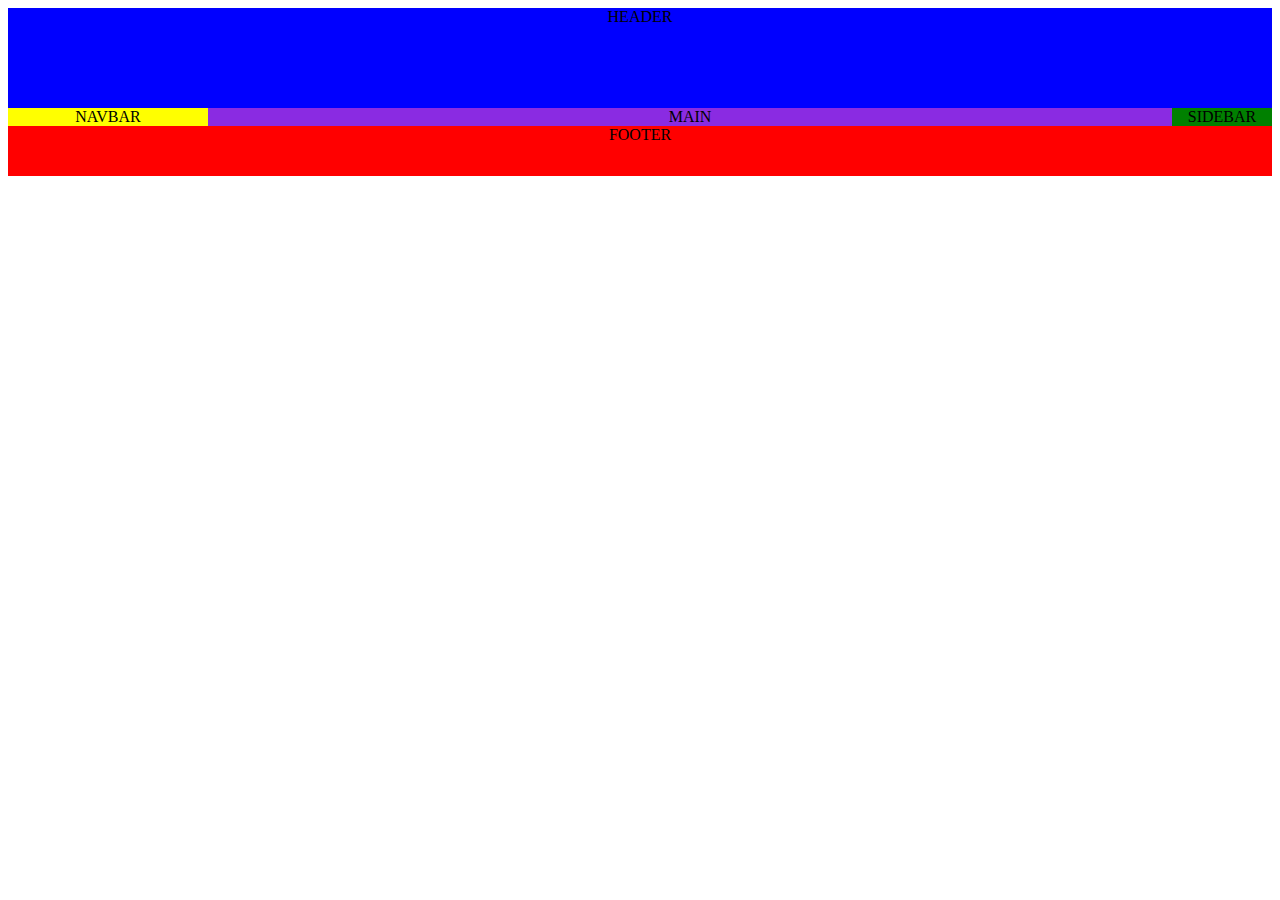
<file: ej-css-grid.html>
<!DOCTYPE html>
<html lang="en">
<head>
    <meta charset="UTF-8">
    <meta name="viewport" content="width=device-width, initial-scale=1.0">
    <link rel="stylesheet" href="css/ej-css-grid.css">
    <title>Document</title>
</head>
<body>
    <div id="container-grid">
        <header>HEADER</header>
        <nav>NAVBAR</nav>
        <main>MAIN</main>
        <aside>SIDEBAR</aside>
        <footer>FOOTER</footer>
        </div>
</body>
</html>
</file>
<file: css/ej-css-grid.css>
#container-grid{
    display: grid;
    grid-template: 
    "header" 100px
    "navbar" 50px
    "main" auto
    "sidebar" 100px
    "footer" 50px;
    text-align: center;
    }
    /*Estilos Grid Items*/
header {
    grid-area: header;
    background-color: blue;
    }
    nav {
    grid-area: navbar;
    background-color: yellow;
    }
    main {
    grid-area: main;
    background-color: blueviolet;
    }
    aside {
    grid-area: sidebar;
    background-color: green;
    }
    footer {
    grid-area: footer;
    background-color: red;
    }
    /*Resolución tabletas*/
@media screen and (min-width:768px) {
    .container-grid{
    grid-template-columns: 200px auto;
    grid-template-rows: 100px 50px auto 50px;
    grid-template-areas: 
    "header header"
    "navbar navbar"
    "sidebar main"
    "footer footer";
    }
    }/*Resolución resoluciones medias*/
@media screen and (min-width:1024px) {
    #container-grid{
    grid-template: 
    "header header header" 100px
    "navbar main sidebar" auto
    "footer footer footer" 50px /
    200px auto 100px;
    }
    }
    /*Resolución resoluciones macro*/
@media screen and (min-width:1308px) {
    .container-grid{
    max-width: 1200px;
    margin: 0 auto;
    }
    }
</file>
